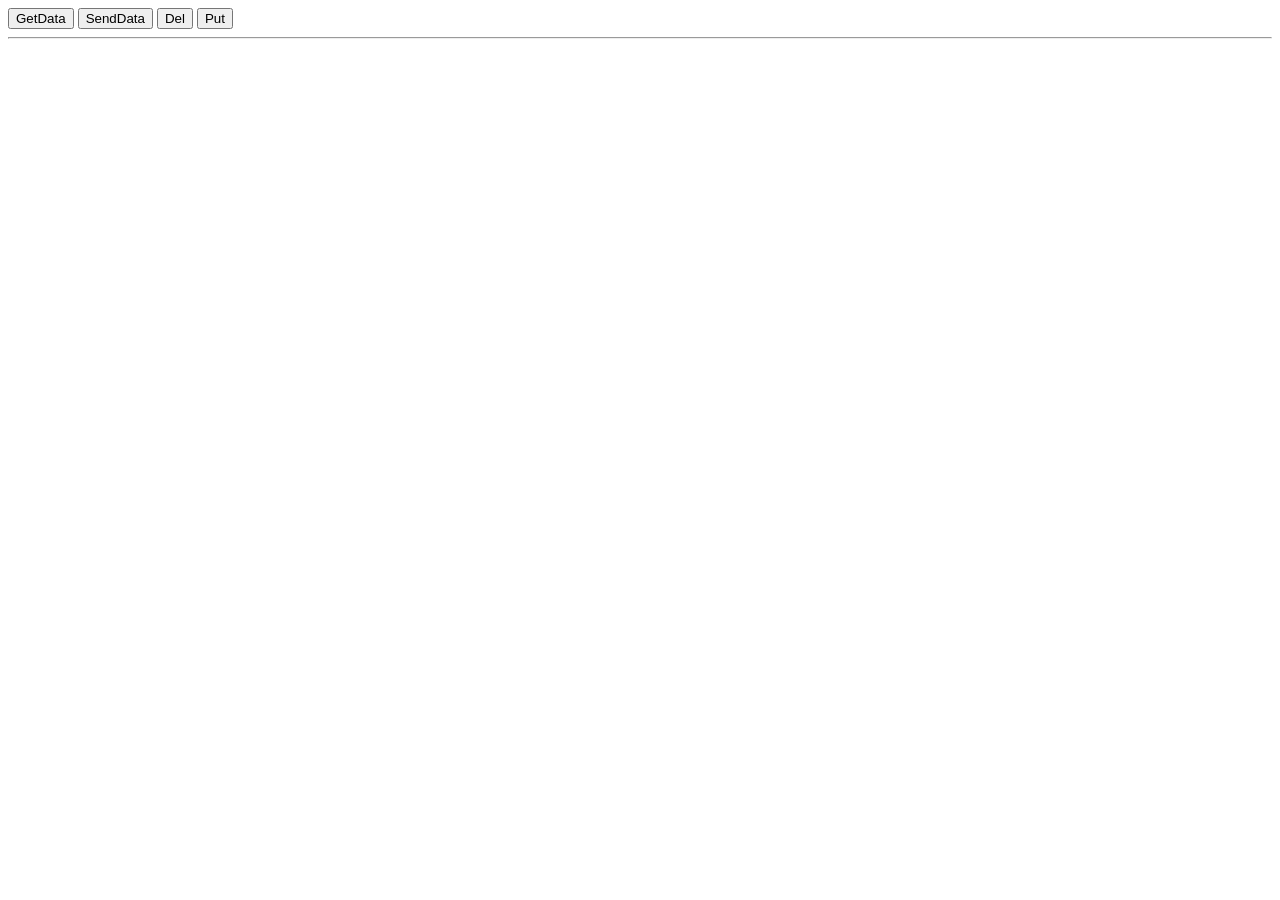
<file: api.html>
<!DOCTYPE html>
<html lang="en">
<head>
  <meta charset="UTF-8">
  <meta name="viewport" content="width=device-width, initial-scale=1.0">
  <title>Document</title>
</head>
<body>
  <button onclick="getMyPosts()">GetData</button>
  <button onclick="addPost()">SendData</button>
  <button onclick="deletePost()">Del</button>
  <button onclick="putPost()">Put</button>
  <hr>

  <div class="posts-div"></div>
  <script>

    function getLocalData(){
      const data = JSON.parse(localStorage.getItem('posts')) || [];
      render(data);
    }
    getLocalData();

    async function getMyPosts() {
      // Figyeld az URL-t! A saját géped címe:
      const response = await fetch('http://localhost:3000/posts');
      const data = await response.json();
      console.log(data);
      localStorage.setItem('posts', JSON.stringify(data));
      render(data);
    }

    function render(data){
      const container = document.querySelector('.posts-div');
      container.innerHTML = '';
      html= '';
      data.forEach(post => {
        html += `
          <div class="post-card">
            <h3>${post.title} <small>(ID: ${post.id})</small></h3>
            <p>Szerző: ${post.author}</p>
          </div>
        `;
      });
      container.innerHTML = html;
    }

    async function addPost() {
      const newPost = {
        title: "Újra",
        author: "Én"
        // ID-t nem kell megadni, a json-server automatikusan generálja!
      };

      await fetch('http://localhost:3000/posts', {
        method: 'POST',
        headers: { 'Content-Type': 'application/json' },
        body: JSON.stringify(newPost)
      });
      
      console.log("Nézd meg a db.json fájlt, benne lesz!");
      getMyPosts();
    }

    async function deletePost(){
      await fetch(`http://localhost:3000/posts/5348`,
        {
          method: 'DELETE'
        });
      getMyPosts()
    }


    async function putPost(){
      const data = {
        title: 'módosítva',
        author: 'Én'
      }

      await fetch('http://localhost:3000/posts/f1ea', {
        method: 'PUT',
        headers: {'Content-Type': 'application/json'},
        body: JSON.stringify(data)
      });

      getMyPosts();
    }


  </script>
</body>
</html>
</file>
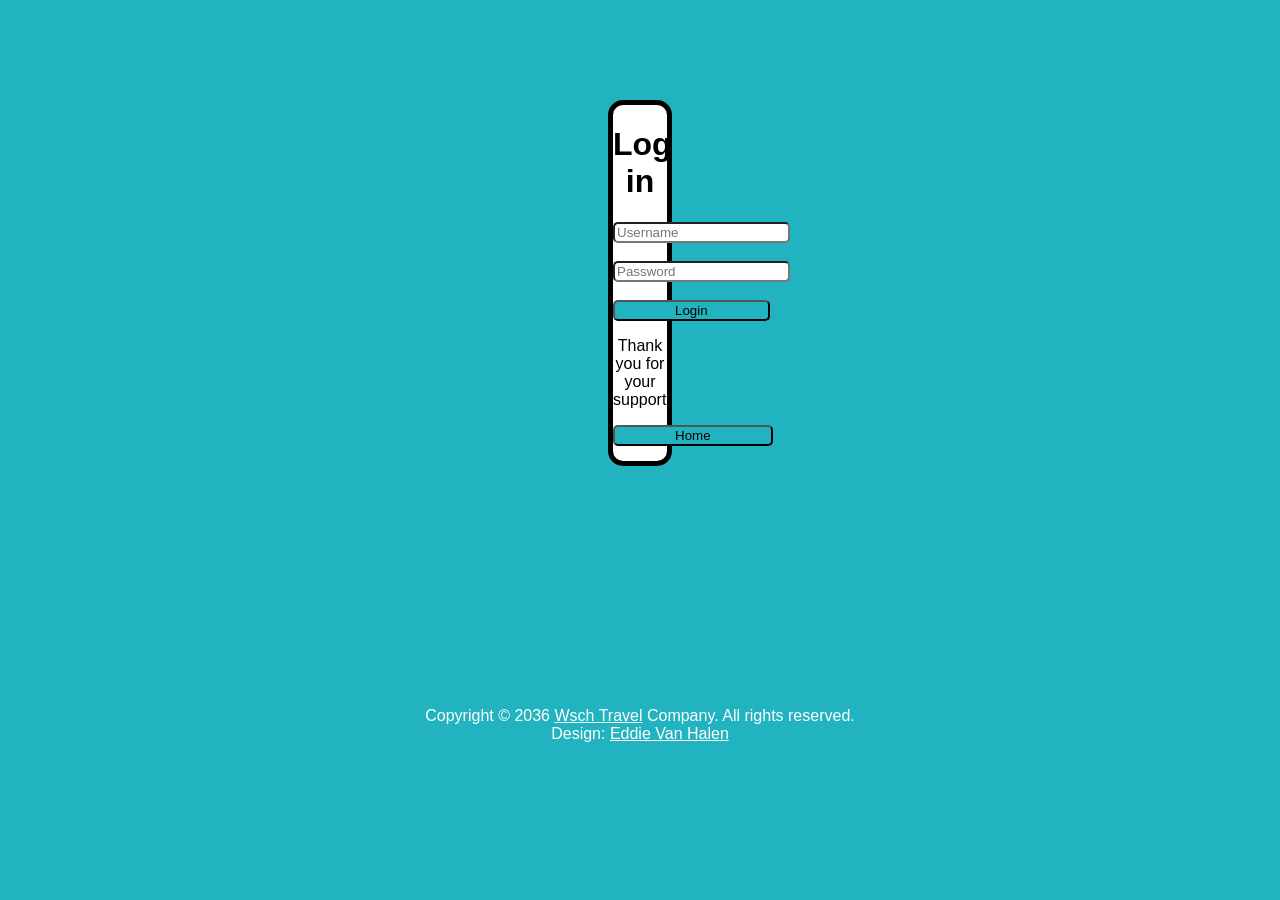
<file: login.html>
<!DOCTYPE html>
<html lang="en">
<head>
    <meta charset="UTF-8">
    <meta name="viewport" content="width=device-width, initial-scale=1.0">
    <link rel="stylesheet" type="text/css" href="login.css">
    <title>Log in</title>
</head>

<body>
    <div class="dizajn">
    <h1>Log in</h1>
    <input type="text" id="username" placeholder="Username">
    <br><br>

    <input type="password" id="password" placeholder="Password">
    <br><br>

    <button onclick="login()">Login</button>
    <p>Thank you for your support!</p>
    <button><a class="lajos" href="index.html">Home</a></button>
    </div>
    
    <footer>
    <div class="container">
      <div class="row">
        <div class="col-lg-12">
          <p>Copyright © 2036 <a href="#">Wsch Travel</a> Company. All rights reserved. 
          <br>Design: <a href="https://templatemo.com" target="_blank" title="free CSS templates">Eddie Van Halen</a></p>
        </div>
      </div>
    </div>
  </footer>
  <script>
  </script>
    <script src="login.js"></script>
</body>
</html>
</file>
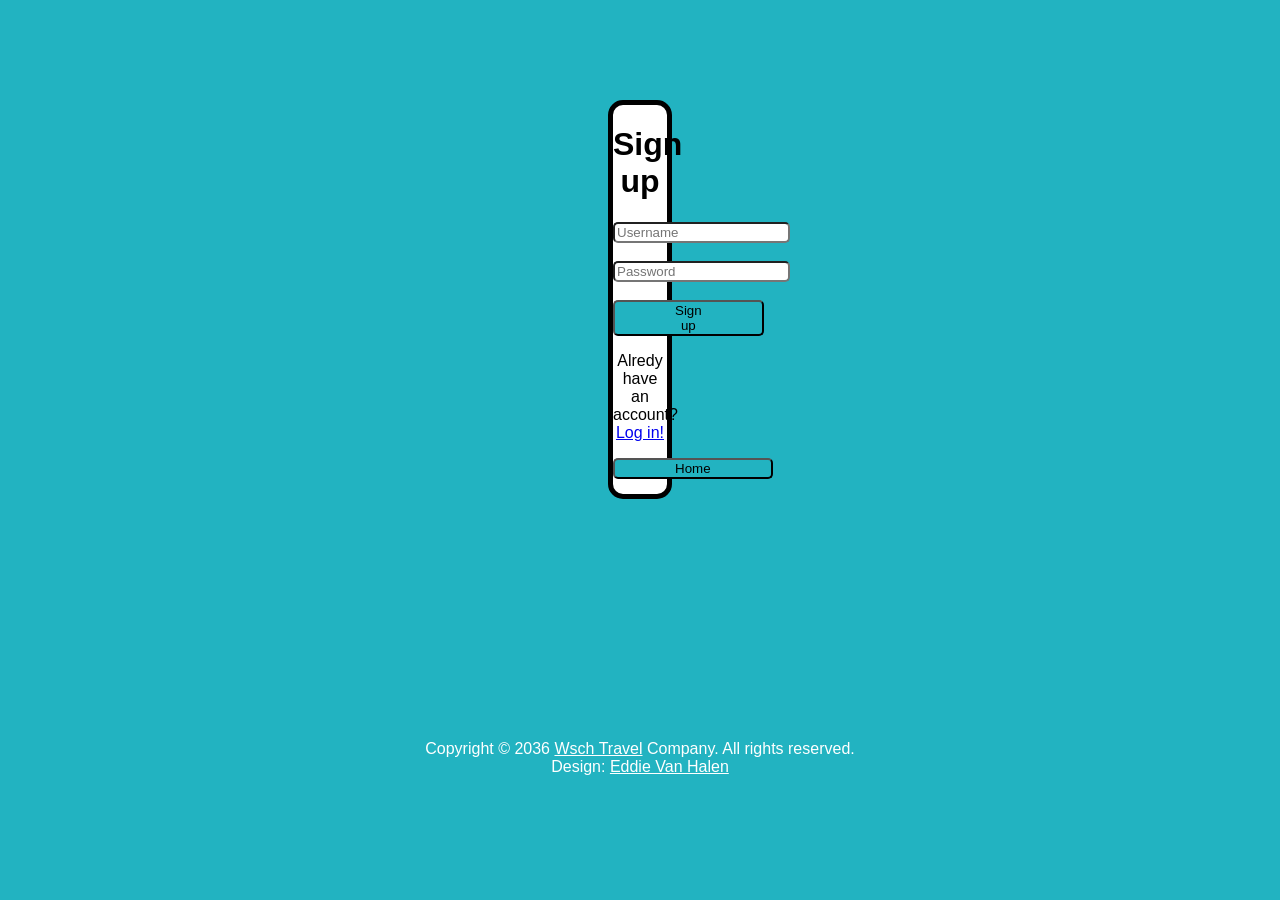
<file: signup.html>
<!DOCTYPE html>
<html lang="en">
<head>
    <meta charset="UTF-8">
    <meta name="viewport" content="width=device-width, initial-scale=1.0">
    <link rel="stylesheet" type="text/css" href="login.css">
    <title>Sign up</title>
</head>
<body>
    <div class="dizajn">
    <h1>Sign up</h1>
    <input type="text" id="newusername" placeholder="Username">
    <br><br>

    <input type="password" id="newpassword" placeholder="Password">
    <br><br>

    <button onclick="signup()">Sign up</button>
    <br>
    <p>Alredy have an account? <a href="login.html">Log in!</a></p>
    <button><a class="lajos" href="index.html">Home</a></button>
    </div>

    <footer>
    <div class="container">
      <div class="row">
        <div class="col-lg-12">
          <p>Copyright © 2036 <a href="#">Wsch Travel</a> Company. All rights reserved. 
          <br>Design: <a href="https://templatemo.com" target="_blank" title="free CSS templates">Eddie Van Halen</a></p>
        </div>
      </div>
    </div>
  </footer>

  <script src="signup.js"></script>
</body>
</html>
</file>
<file: login.css>
h1 {
    text-align: center;
    font-family: Arial, Helvetica, sans-serif;
}

body {
    background-color: #22b3c1;
    font-family: Arial, Helvetica, sans-serif;
}

.dizajn {
    margin-top: 100px;
    background-color: white;
    text-align: center;
    border-radius: 15px;
    border-color: black;
    border-width: 5px;
    border-style: solid;
    margin-left: 600px;
    margin-right: 600px;
    padding-bottom: 15px;
}
.lajos{
  text-decoration: none;
  color: black;
}
input{
    border-radius: 5px;
}

button{
    background-color: #22b3c1;
    padding-right: 60px;
    padding-left: 60px;
    border-radius: 5px;
}

footer {

    background-color: white;
    text-align: center;
    font-family: Arial, Helvetica, sans-serif;
    margin-top: 200px;
}

footer {
  background-color: #22b3c1;
  text-align: center;
  padding: 25px 0px;
}

footer p {
  color: #fff;
  background-color: #22b3c1;
}

footer p a {
  color: #fff;
  font-weight: 500;
  transition: all .3s;
}

footer p a:hover {
  color: #fff;
  opacity: 0.75;
}
</file>
